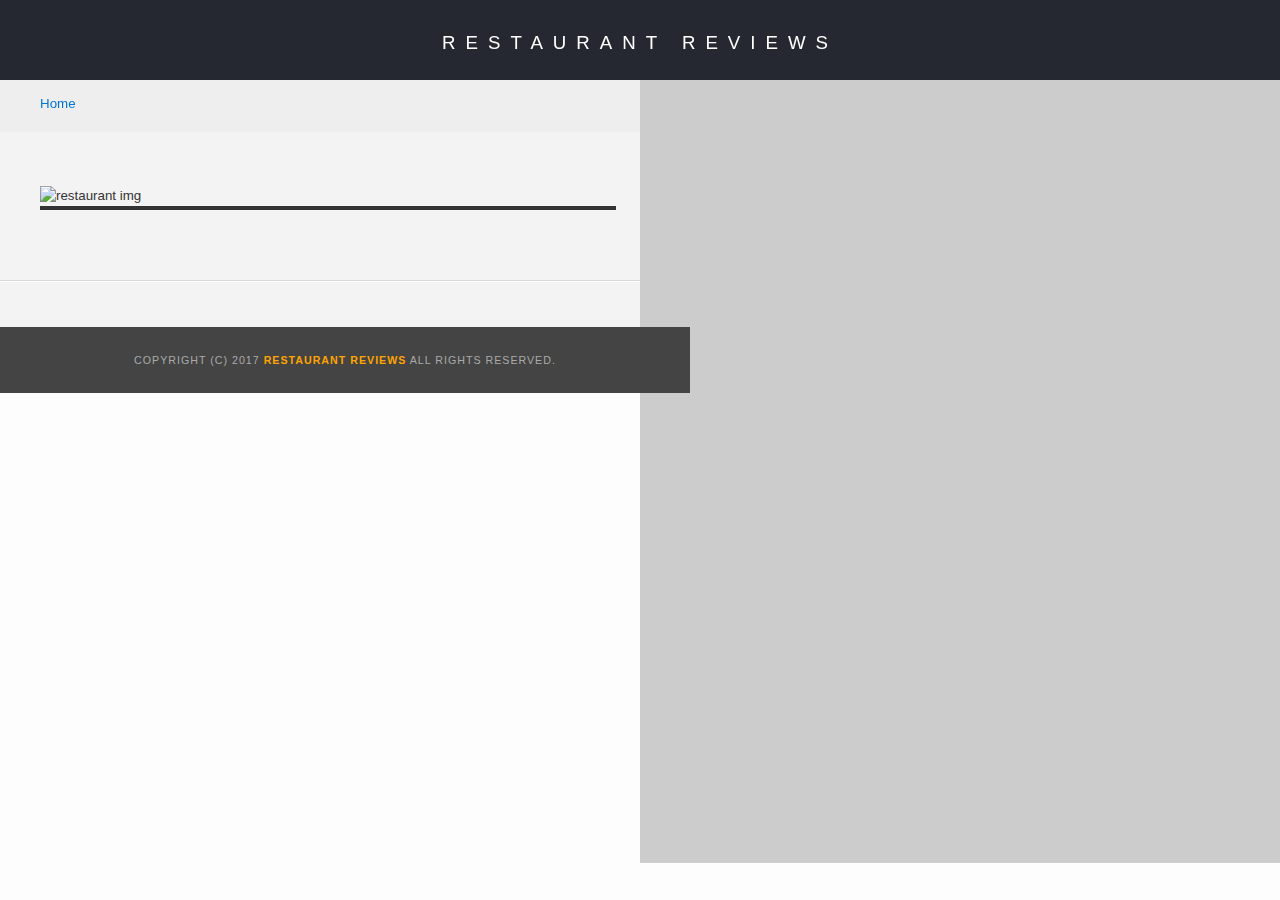
<file: restaurant.html>
<!DOCTYPE html>
<html lang="en">

<head>
    <meta charset="UTF-8">
  <!-- Normalize.css for better cross-browser consistency -->
  <link rel="stylesheet" src="//normalize-css.googlecode.com/svn/trunk/normalize.css" />
  <!-- Main CSS file -->
  <link rel="stylesheet" href="css/styles.css" type="text/css">
  <link rel="stylesheet" href="https://unpkg.com/leaflet@1.3.1/dist/leaflet.css" integrity="sha512-Rksm5RenBEKSKFjgI3a41vrjkw4EVPlJ3+OiI65vTjIdo9brlAacEuKOiQ5OFh7cOI1bkDwLqdLw3Zg0cRJAAQ==" crossorigin=""/>
  <title>Restaurant Info</title>
  <meta name="viewport" content="width=device-width, initial-scale=1.0">
</head>

<body class="inside">
  <!-- Beginning header -->
  <header tabindex="0">
    <!-- Beginning nav -->
    <nav>
      <h1><a href="/">Restaurant Reviews</a></h1>
    </nav>
    <!-- Beginning breadcrumb -->
    <ul id="breadcrumb" tabindex="1" role="navigation">
      <li><a href="/">Home</a></li>
    </ul>
    <!-- End breadcrumb -->
    <!-- End nav -->
  </header>
  <!-- End header -->

  <!-- Beginning main -->
  <main id="maincontent">
    <!-- Beginning map -->
    <section id="map-container" aria-role="map area">
      <div id="map" role="application"></div>
    </section>
    <!-- End map -->
    <!-- Beginning restaurant -->
    <section id="restaurant-container">
      <h1 id="restaurant-name"></h1>
      <img id="restaurant-img" alt="restaurant img">
      <p id="restaurant-cuisine"></p>
      <p id="restaurant-address"></p>
      <table id="restaurant-hours"></table>
    </section>
    <!-- end restaurant -->
    <!-- Beginning reviews -->
    <section id="reviews-container">
      <ul id="reviews-list"></ul>
    </section>
    <!-- End reviews -->
  </main>
  <!-- End main -->

  <!-- Beginning footer -->
  <footer id="footer">
    Copyright (c) 2017 <a href="/"><strong>Restaurant Reviews</strong></a> All Rights Reserved.
  </footer>
  <!-- End footer -->
  <script src="https://unpkg.com/leaflet@1.3.1/dist/leaflet.js" integrity="sha512-/Nsx9X4HebavoBvEBuyp3I7od5tA0UzAxs+j83KgC8PU0kgB4XiK4Lfe4y4cgBtaRJQEIFCW+oC506aPT2L1zw==" crossorigin=""></script>
  <!-- Beginning scripts -->
  <!-- Database helpers -->
  <script type="text/javascript" src="js/dbhelper.js"></script>
  <!-- Main javascript file -->
  <script type="text/javascript" src="js/restaurant_info.js"></script>
  <!-- Google Maps -->
 <!--  <script async defer src="https://maps.googleapis.com/maps/api/js?key=AIzaSyA_tKbW6A5pQ-eupxI56myUnHLqYCzOjKo&libraries=places&callback=initMap"></script> -->
  <!-- End scripts -->

</body>

</html>
</file>
<file: css/styles.css>
@charset "utf-8";

/* CSS Document */

body,
td,
th,
p {
	font-family: Arial, Helvetica, sans-serif;
	font-size: 10pt;
	color: #333;
	line-height: 1.5;
}

body {
	background-color: #fdfdfd;
	margin: 0;
	position: relative;
}

ul,
li {
	font-family: Arial, Helvetica, sans-serif;
	font-size: 10pt;
	color: #333;
}

a {
	color: orange;
	text-decoration: none;
}

a:hover,
a:focus {
	color: #3397db;
	text-decoration: none;
}

a img {
	border: none 0px #fff;
}

h1,
h2,
h3,
h4,
h5,
h6 {
	font-family: Arial, Helvetica, sans-serif;
	margin: 0 0 20px;
}

article,
aside,
canvas,
details,
figcaption,
figure,
footer,
header,
hgroup,
menu,
nav,
section {
	display: block;
}

#maincontent {
	background-color: #f3f3f3;
	min-height: 100%;
}

#footer {
	background-color: #444;
	color: #aaa;
	font-size: 8pt;
	letter-spacing: 1px;
	padding: 25px;
	text-align: center;
	text-transform: uppercase;
}


/* ====================== Navigation ====================== */

nav {
	width: 100%;
	height: 80px;
	background-color: #252831;
	text-align: center;
	display: flex;
	align-items: center;
}

nav h1 {
	margin: auto;
}

nav h1 a {
	color: #fff;
	font-size: 14pt;
	font-weight: 200;
	letter-spacing: 10px;
	text-transform: uppercase;
	padding-top: 20%;
}

#breadcrumb {
	padding: 10px 40px 16px;
	list-style: none;
	background-color: #eee;
	font-size: 17px;
	margin: 0;
	width: calc(50% - 80px);
}


/* Display list items side by side */

#breadcrumb li {
	display: inline;
}


/* Add a slash symbol (/) before/behind each list item */

#breadcrumb li+li:before {
	padding: 8px;
	color: black;
	content: "/\00a0";
}


/* Add a color to all links inside the list */

#breadcrumb li a {
	color: #0275d8;
	text-decoration: none;
}


/* Add a color on mouse-over */

#breadcrumb li a:hover {
	color: #01447e;
	text-decoration: underline;
}


/* ====================== Map ====================== */

#map {
	height: 400px;
	width: 100%;
	background-color: #ccc;
}


/* ====================== Restaurant Filtering ====================== */

.filter-options {
	display: flex;
	flex-direction: row;
	justify-content: center;
	width: 100%;
	height: 50px;
	background-color: #3397DB;
	align-items: center;
}

.filter-options h2 {
	color: white;
	font-size: 1rem;
	font-weight: normal;
	line-height: 1;
	margin: 0 20px;
}

label {
	visibility: hidden;
}

.filter-options select {
	background-color: white;
	border: 1px solid #fff;
	font-family: Arial, sans-serif;
	font-size: 11pt;
	height: 35px;
	letter-spacing: 0;
	margin: 10px;
	padding: 0 10px;
	width: 200px;
}


/* ====================== Restaurant Listing ====================== */

#restaurants-list {
	background-color: #f3f3f3;
	list-style: outside none none;
	margin: 0;
	padding: 30px 15px 60px;
	text-align: center;
	display: flex;
	flex-direction: row;
	flex-wrap: wrap;
	justify-content: center;
}

#restaurants-list li {
	background-color: #fff;
	border: 2px solid #ccc;
	font-family: Arial, sans-serif;
	margin: 15px;
	min-height: 380px;
	padding: 0 30px 25px;
	text-align: left;
	width: 270px;
}

#restaurants-list .restaurant-img {
	background-color: #ccc;
	display: block;
	margin: 0;
	max-width: 100%;
	min-height: 248px;
	min-width: 100%;
}

#restaurants-list li h1 {
	color: palevioletred;
	font-family: Arial, sans-serif;
	font-size: 14pt;
	font-weight: 200;
	letter-spacing: 0;
	line-height: 1.3;
	margin: 20px 0 10px;
	text-transform: uppercase;
}

#restaurants-list p {
	margin: 0;
	font-size: 11pt;
}

#restaurants-list li a {
	background-color: orange;
	border-bottom: 3px solid #eee;
	color: #fff;
	display: inline-block;
	font-size: 10pt;
	margin: 15px 0 0;
	padding: 8px 30px 10px;
	text-align: center;
	text-decoration: none;
	text-transform: uppercase;
}


/* ====================== Restaurant Details ====================== */

.inside header {
	position: fixed;
	top: 0;
	width: 100%;
	z-index: 1000;
}

.inside #map-container {
	background: blue none repeat scroll 0 0;
	height: 87%;
	position: fixed;
	right: 0;
	top: 80px;
	width: 50%;
}

.inside #map {
	background-color: #ccc;
	height: 100%;
	width: 100%;
}

.inside #footer {
	bottom: 0;
	position: absolute;
	width: 50%;
}

#restaurant-name {
	color: #f18200;
	font-family: Arial, sans-serif;
	font-size: 20pt;
	font-weight: 200;
	letter-spacing: 0;
	margin: 15px 0 30px;
	text-transform: uppercase;
	line-height: 1.1;
}

#restaurant-img {
	width: 90%;
}

#restaurant-address {
	font-size: 12pt;
	margin: 10px 0px;
}

#restaurant-cuisine {
	background-color: #333;
	color: #ddd;
	font-size: 12pt;
	font-weight: 300;
	letter-spacing: 10px;
	margin: 0 0 20px;
	padding: 2px 0;
	text-align: center;
	text-transform: uppercase;
	width: 90%;
}

#restaurant-container,
#reviews-container {
	border-bottom: 1px solid #d9d9d9;
	border-top: 1px solid #fff;
	padding: 140px 40px 30px;
	width: 50%;
}

#restaurant-container {
	display: flex;
	flex-direction: column;
}

#reviews-container {
	padding: 30px 40px 80px;
}

#reviews-container h2 {
	color: #f58500;
	font-size: 24pt;
	font-weight: 300;
	letter-spacing: -1px;
	padding-bottom: 1pt;
}

#reviews-list {
	margin: 0;
	padding: 0;
}

#reviews-list li {
	background-color: #fff;
	border: 2px solid #f3f3f3;
	display: block;
	list-style-type: none;
	margin: 0 0 30px;
	overflow: hidden;
	padding: 0 20px 20px;
	position: relative;
	width: 85%;
}

#reviews-list li p {
	margin: 0 0 10px;
}

#restaurant-hours td {
	color: #666;
}

@media only screen and (max-width: 600px) {
	.inside {
		display: flex;
		flex-direction: row;
		width: 100vw;
	}
	.inside header {
		order: 0;
		width: 100vw;
	}
	header {
		display: flex;
		flex-direction: column;
	}
	header nav {
		order: 0;
	}
	header #breadcrumb {
		order: 1;
		width: 100vw;
		padding-right: 0;
		padding-left: 0;
		text-align: center;
	}
	.inside #map-container {
		order: 2;
		top: 130px;
		position: relative;
		height: 300px;
		width: 100vw;
	}
	.inside #restaurant-container {
		order: 3;
		position: relative;
		width: 100vw;
		padding: 140px 5px 0 0;
		margin: auto;
		text-align: center;
	}
	.inside #reviews-container {
		width: 100vw;
		padding: 5px;
		margin: auto;
	}
	.inside #footer {
		order: 4;
		width: 100vw;
		padding-left: 0;
		padding-right: 0;
		padding-top: 10px;
	}
}
</file>
